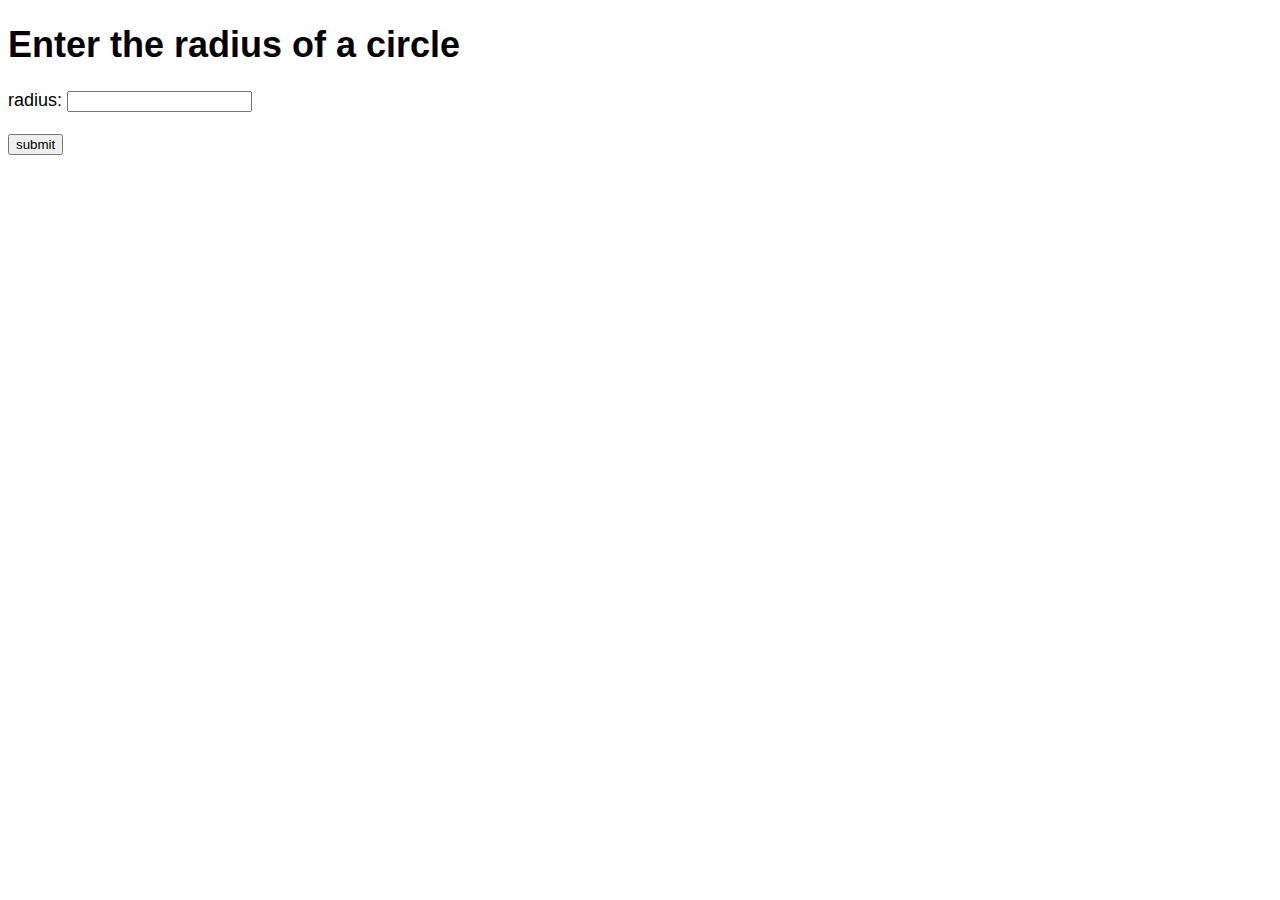
<file: basics/index.html>
<!DOCTYPE html>
<html lang="de">

    <head>
        <meta charset="utf-8">
        <title>Test</title>
        <link rel="stylesheet" type="text/css" href="style.css">
    </head>

    <body>
        <h1 id="myH1">Enter the radius of a circle</h1>

        <label>radius: </label>
        <input id="myText" type="text">
        <br><br>
        <button id="mySubmit">submit</button>
        <h3 id="myH3"></h3>

        <script src="index.js"></script>
    </body>

</html>
</file>
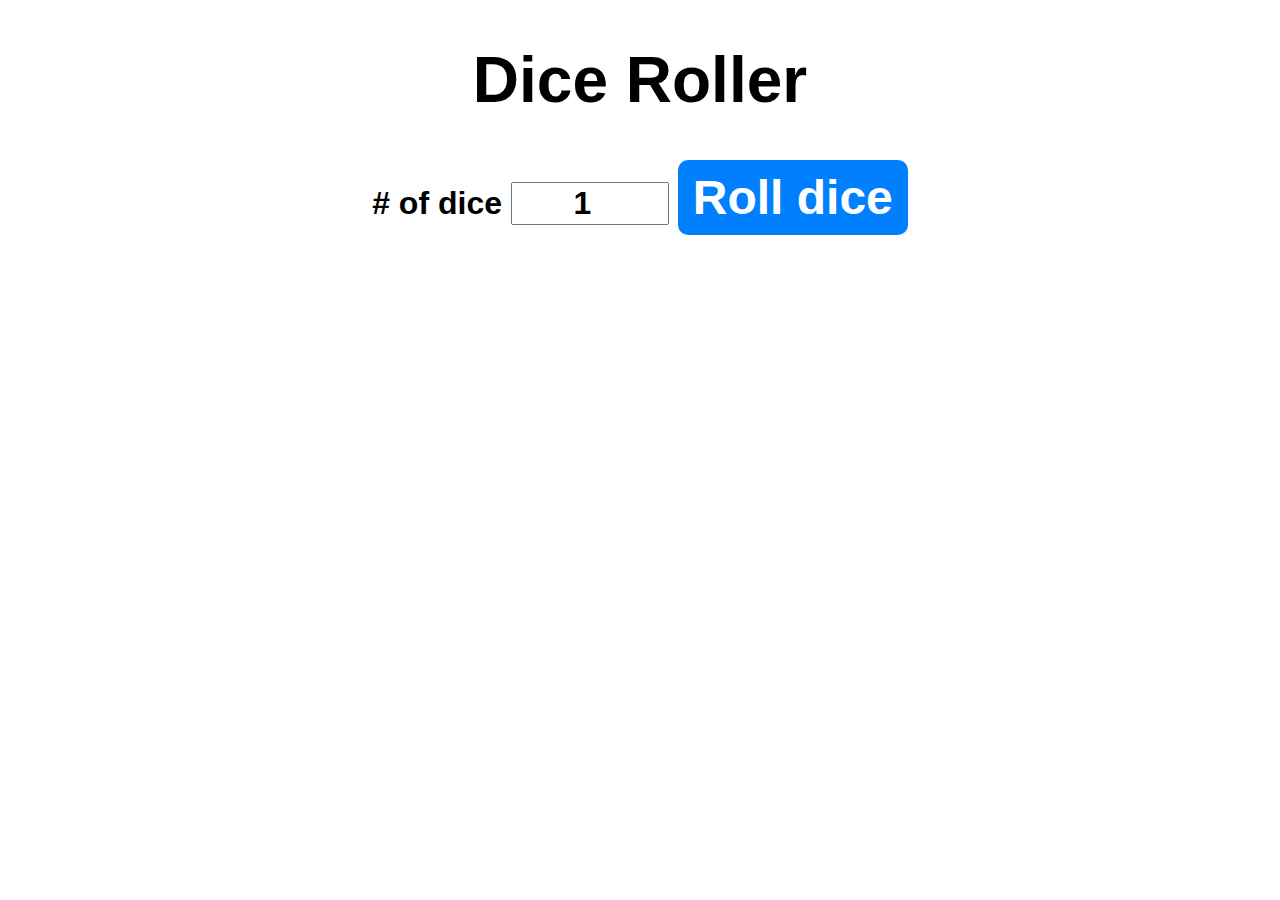
<file: Dice Roller/index.html>
<!DOCTYPE html>
<html lang="de">

    <head>
        <meta charset="utf-8">
        <title>Dice Roller</title>
        <link rel="stylesheet" type="text/css" href="index.css">
    </head>

    <body>

        <div id="container">
            <h1>Dice Roller</h1>
            <label># of dice</label>
            <input type="number" id="numOfDice" value="1" min="1">
            <button onclick="rollDice()">Roll dice</button>
            <div id="diceResult"></div>
            <div id="diceImages"></div>

        </div>

        <script src="index.js"></script>

    </body>

</html>
</file>
<file: basics/style.css>
body{
    font-size: large;
    font-family: 'Gill Sans', 'Gill Sans MT', Calibri, 'Trebuchet MS', sans-serif;
}
</file>
<file: Dice Roller/index.css>
#container{
    font-family: Arial, sans-serif;
    text-align: center;
    font-size: 2em;
    font-weight: bold;

}

button{
    font-size: 1.5em;
    padding: 10px 15px;
    border-radius: 10px;
    border: none;
    background-color: hsl(210, 100%, 50%);
    color: white;
    font-weight: bold;
    cursor: pointer;
}
button:hover{
    background-color: hsl(210, 100%, 60%);
}
button:active{
    background-color: hsl(210, 100%, 70%);
}
input{
    font-size: 2rem;
    width: 150px;
    text-align: center;
    font-weight: bold;
}
#diceResult{
    margin: 25px;
}
    
#diceImages{
    margin: 5px;
}
</file>
